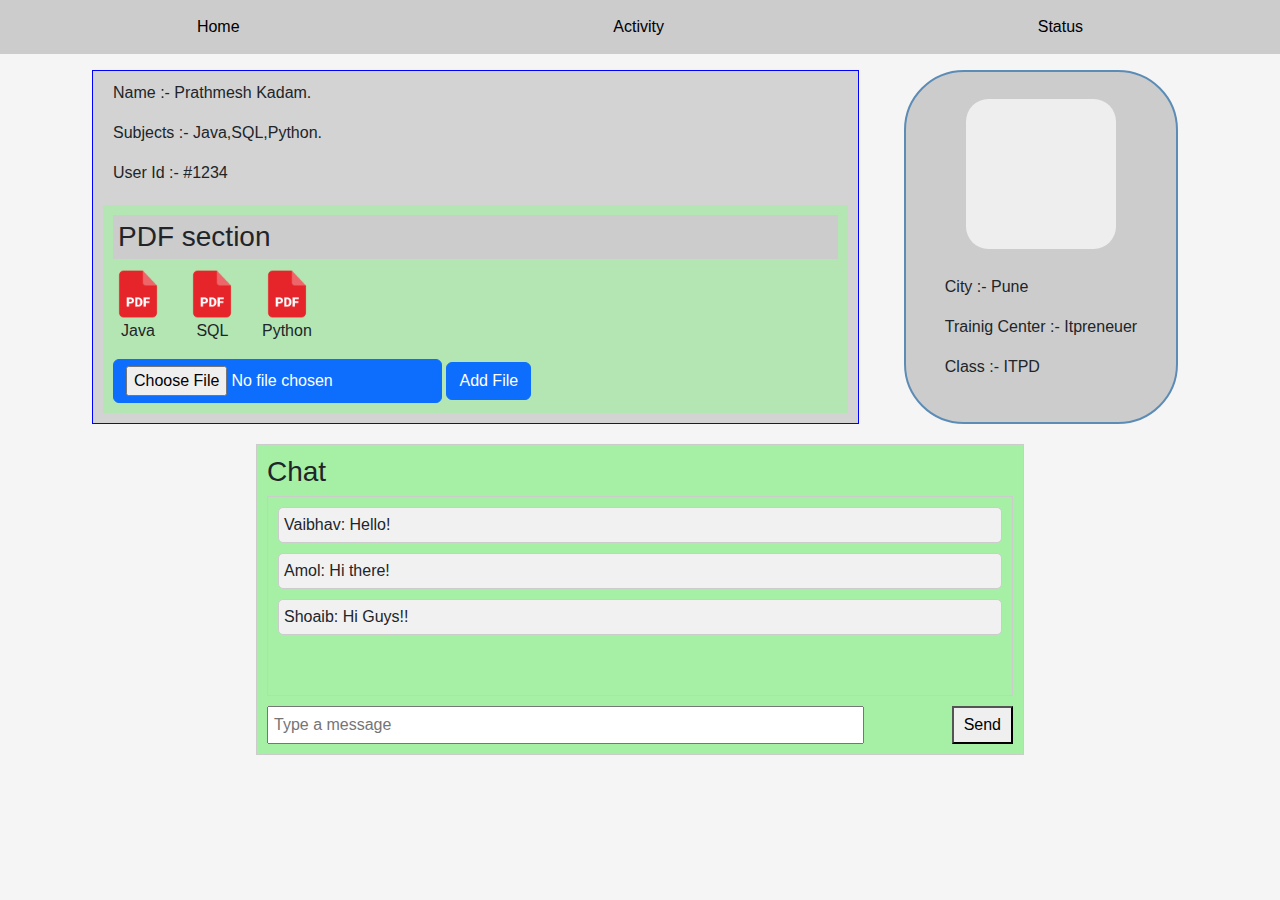
<file: index.html>
<!DOCTYPE html>
<html lang="en">

<head>
    <meta charset="UTF-8">
    <meta name="viewport" content="width=device-width, initial-scale=1.0">
    <title>Home Page</title>
    <link href="https://cdn.jsdelivr.net/npm/bootstrap@5.3.3/dist/css/bootstrap.min.css" rel="stylesheet" integrity="sha384-QWTKZyjpPEjISv5WaRU9OFeRpok6YctnYmDr5pNlyT2bRjXh0JMhjY6hW+ALEwIH" crossorigin="anonymous">
    <link rel="stylesheet" href="styles.css">
</head>

<body>
    <div class="container">
        <div class="navbar">
            <a href="index.html">Home</a>
            <a href="activity.html">Activity</a>
            <a href="status.html">Status</a>
        </div>
        <div class="main">
            <div class="main-content">
                <div class="profile-info">
                    <p>Name :- Prathmesh Kadam.</p>
                    <p>Subjects :- Java,SQL,Python.</p>
                    <p>User Id :- #1234</p>
                </div>
                <div class="pdf-section">
                    <h3>PDF section</h3>
                    <div class="pdf-item">
                        <img src="/Images/pdf-icon.png" alt="PDF Icon">
                        <p>Java</p>
                    </div>
                    <div class="pdf-item">
                        <img src="/Images/pdf-icon.png" alt="PDF Icon">
                        <p>SQL</p>
                    </div>
                    <div class="pdf-item">
                        <img src="/Images/pdf-icon.png" alt="PDF Icon">
                        <p>Python</p>
                    </div>
                    <div class="add-file">
                        <input type="file" class="btn btn-primary" id="pdf-file">
                        <button class="btn btn-primary" onclick="addFile()">Add File</button>
                    </div>
                </div>
            </div>
            <div class="sidebar items">
                <div class="avatar"></div>
                <div class="nm">
                    <p><span class="label">City :-</span> Pune</p>
                    <p><span class="label">Trainig Center :-</span> Itpreneuer</p>
                    <p><span class="label">Class :-</span> ITPD</p>
                </div>
            </div>
        </div>
    </div>
    <div class="chat-section">
        <h3>Chat</h3>
        <div class="chat-box">
            <div class="message">Vaibhav: Hello!</div>
            <div class="message">Amol: Hi there!</div>
            <div class="message">Shoaib: Hi Guys!!</div>
        </div>
        <div class="chat-input">
            <input type="text" id="chat-message" placeholder="Type a message">
            <button onclick="sendMessage()">Send</button>
        </div>
    </div>
    <script src="script.js"></script>
</body>

</html>
</file>
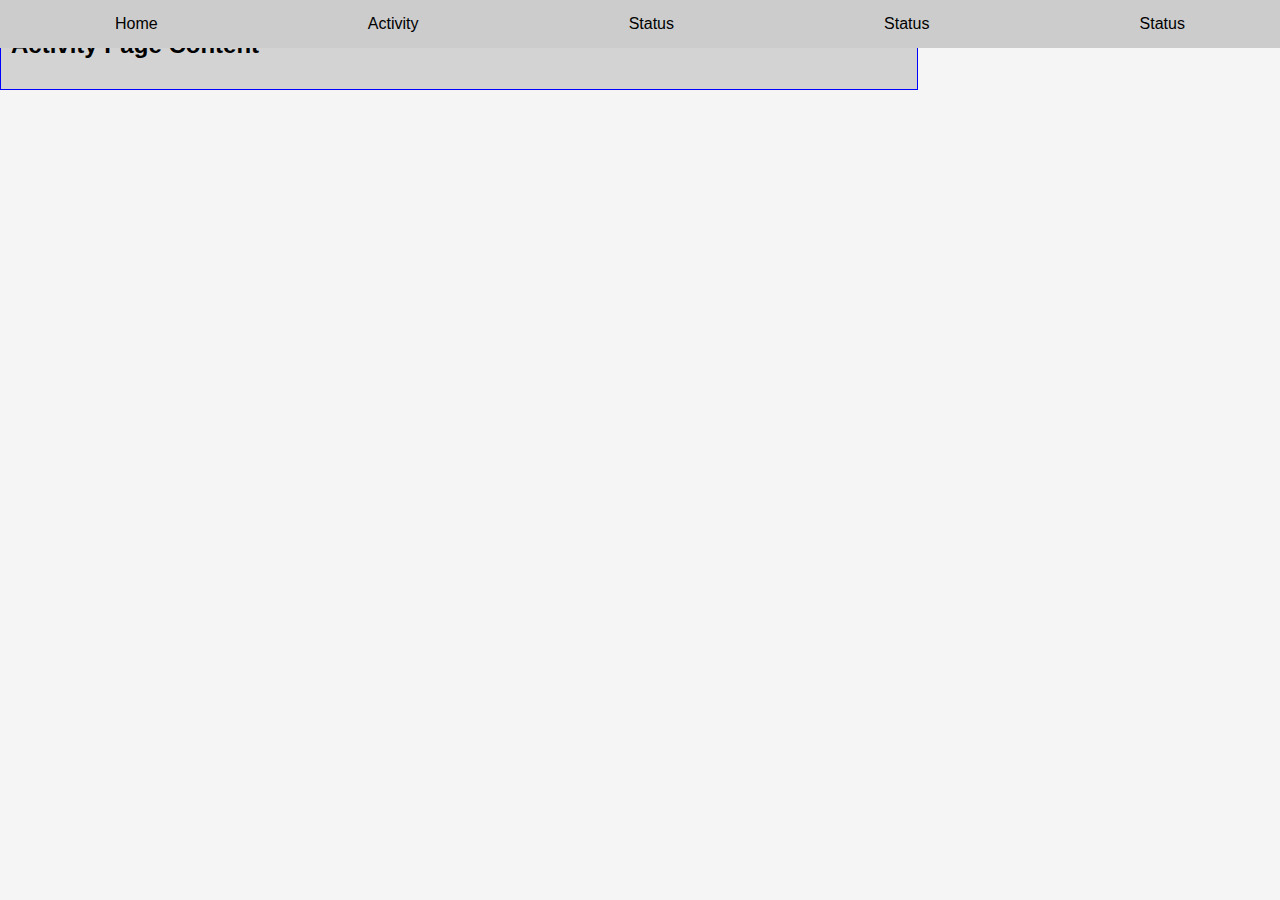
<file: activity.html>
<!DOCTYPE html>
<html lang="en">
<head>
    <meta charset="UTF-8">
    <meta name="viewport" content="width=device-width, initial-scale=1.0">
    <title>Activity Page</title>
    <link rel="stylesheet" href="styles.css">
</head>
<body>
    <div class="container">
        <div class="navbar">
            <a href="index.html">Home</a>
            <a href="activity.html">Activity</a>
            <a href="status.html">Status</a>
            <a href="status.html">Status</a>
            <a href="status.html">Status</a>
        </div>
        <div class="main-content">
            <h2>Activity Page Content</h2>


        </div>
    </div>
</body>
</html>
</file>
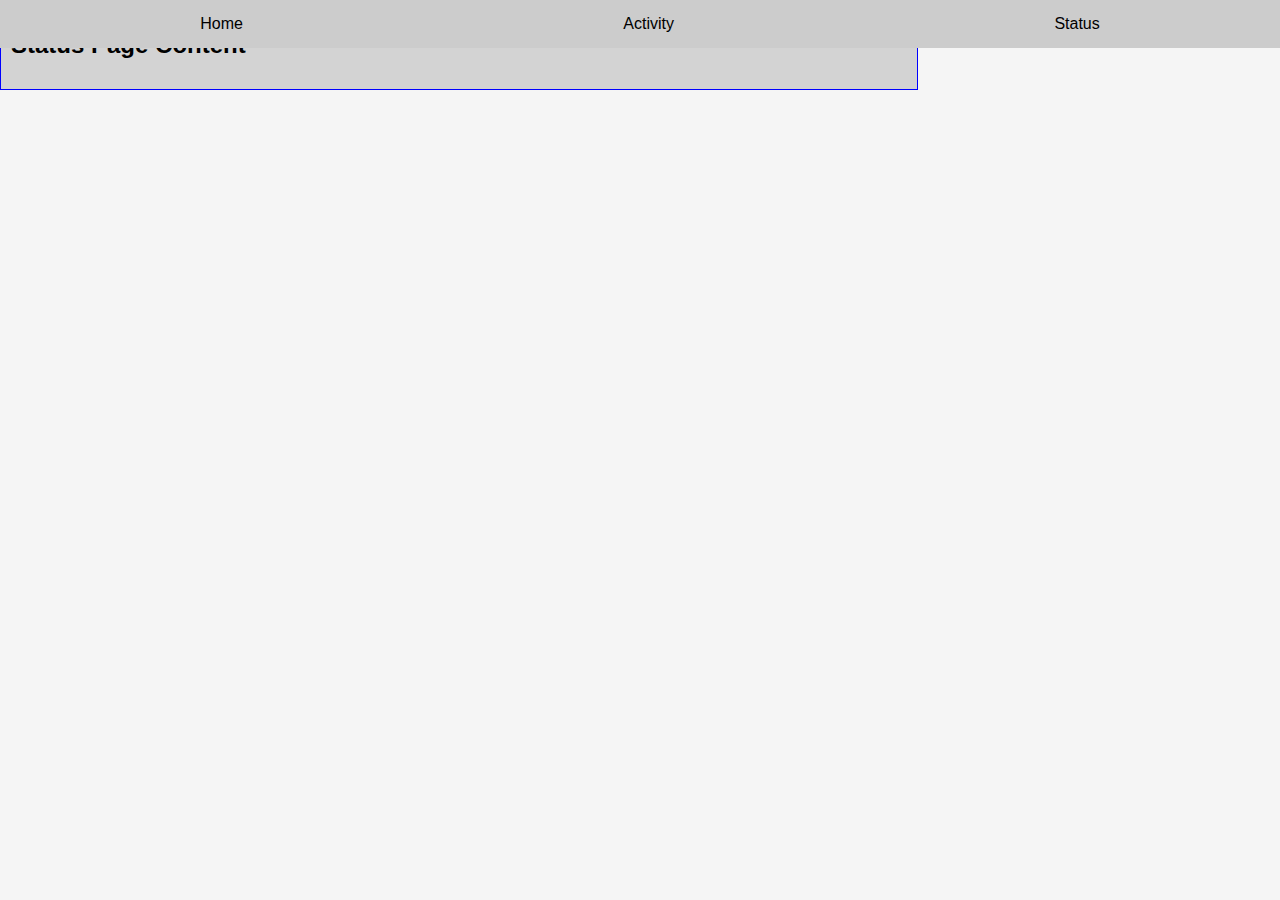
<file: status.html>
<!DOCTYPE html>
<html lang="en">
<head>
    <meta charset="UTF-8">
    <meta name="viewport" content="width=device-width, initial-scale=1.0">
    <title>Status Page</title>
    <link rel="stylesheet" href="styles.css">
</head>
<body>
    <div class="container">
        <div class="navbar">
            <a href="index.html">Home</a>
            <a href="activity.html">Activity</a>
            <a href="status.html">Status</a>
        </div>
        <div class="main-content">
            <h2>Status Page Content</h2>
            <!-- Add your status page content here -->
        </div>
    </div>
</body>
</html>
</file>
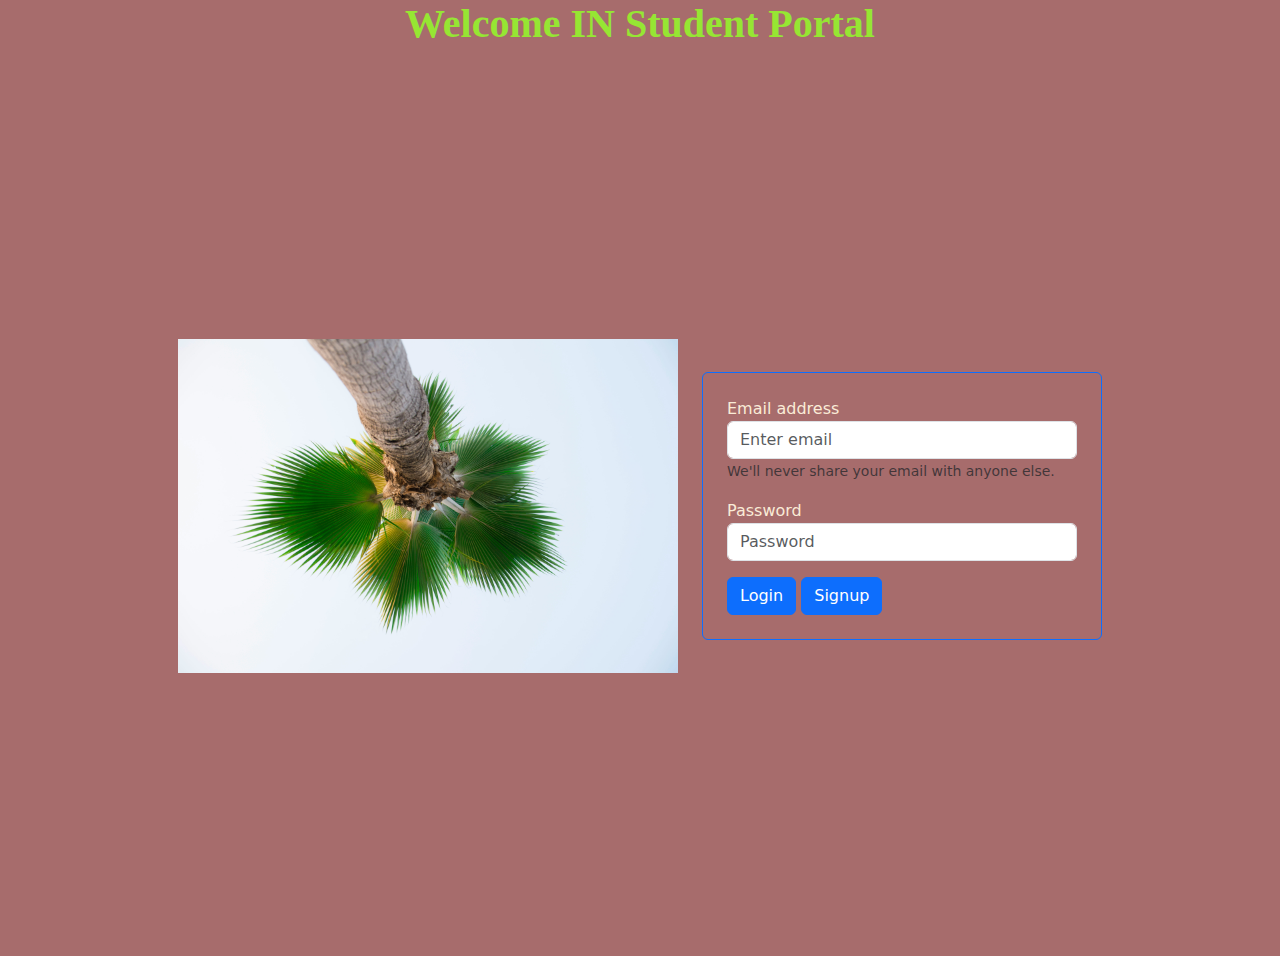
<file: User.html>
<!DOCTYPE html>
<html lang="en">
<head>
    <meta charset="UTF-8">
    <meta name="viewport" content="width=device-width, initial-scale=1.0">
    <title>Login</title>
    <link href="https://cdn.jsdelivr.net/npm/bootstrap@5.3.3/dist/css/bootstrap.min.css" rel="stylesheet" integrity="sha384-QWTKZyjpPEjISv5WaRU9OFeRpok6YctnYmDr5pNlyT2bRjXh0JMhjY6hW+ALEwIH" crossorigin="anonymous">
    <link rel="stylesheet" href="User.css">
    <script>

        function handleSubmit(event) {
            event.preventDefault();
            
            const username = "Prathamesh@123";
            const password = "1234";

            const email = document.querySelector("#exampleInputEmail1").value;
            const pass = document.querySelector("#exampleInputPassword1").value;

            if (username === email && password === pass) {  
                window.location.href = "index.html";
            } else {
                alert("Invalid Credentials");
            }
        }

        function signup(){  
            window.location.href = "Login.html"
        }
    </script>
</head>
<body class="d-flex flex-column">

    <h1 style="color:rgb(150, 230, 51); text-align: center; font-family: cursive; font-weight: bolder;">Welcome IN Student Portal</h1>

  
    <div class="d-flex justify-content-center align-items-center vh-100">
        <img class="img me-4" src="/Images/image1.jpg" alt="">
        <form class="w-100 border border-primary rounded p-4" style="max-width: 400px;">
            <div class="form-group mb-3">
                <label for="exampleInputEmail1">Email address</label>
                <input type="email" class="form-control" id="exampleInputEmail1" aria-describedby="emailHelp" placeholder="Enter email">
                <small id="emailHelp" class="form-text text-muted">We'll never share your email with anyone else.</small>
            </div>
            <div class="form-group mb-3">
                <label for="exampleInputPassword1">Password</label>
                <input type="password" class="form-control" id="exampleInputPassword1" placeholder="Password">
            </div>
            <button type="button" class="btn btn-primary" onclick="handleSubmit(event)">Login</button>
            <button type="button" class="btn btn-primary" onclick="signup(event)">Signup</button>
        </form>
    </div>

    <script src="https://cdn.jsdelivr.net/npm/bootstrap@5.3.3/dist/js/bootstrap.bundle.min.js" integrity="sha384-qj1Uo2FGV2gq4dbqGMLc6O7HOq9ASz4XpDV6p9hQGHLvSNN/6P3mBdA/epmKO1rM" crossorigin="anonymous"></script>
</body>
</html>
</file>
<file: styles.css>
body {
    font-family: Arial, sans-serif;
    margin: 0 ;
    padding:0;
    background-color: #f5f5f5;
}

.container {
    display: flex;
    flex-direction: column;
}

.navbar {
    width: 100%;
    background-color: #ccc;
    padding: 10px;
    display: flex;
    justify-content: space-around;
    position: fixed;
    top: 0;
    left: 0%;
}

.navbar a {
    text-decoration: none;
    color: #000;
    padding: 5px 10px;
}

.main {
    display: flex;
    justify-content: space-between;
    padding: 10px;
    margin-top: 60px;
}

.main-content {
    border: 1px solid blue;
    padding: 10px;
    background-color: #d3d3d3;
    width: 70%;
}

.profile-info {
    margin-bottom: 20px;
    padding-left: 10px;
}

.pdf-section {
    background-color: #b3e6b3;
    padding: 10px;
}

.pdf-section h3 {
    margin-top: 0;
    margin-bottom: 10px;
    background-color: #ccc;
    padding: 5px;
}

.pdf-item {
    display: inline-block;
    text-align: center;
    margin-right: 20px;
}

.pdf-item img {
    display: block;
    margin: 0 auto;
    width: 50px;
    height: 50px;
}

.sidebar {
    background-color: #ccc;
    padding: 10px;
    width: 25%;
    text-align: center;
    margin-right: 10px;
    border: 2px solid #5c8cb5;
    border-radius: 60px;
    display: flex;
    flex-direction: column;
    justify-content: space-evenly;
    align-items: center;
}

.nm{
    text-align: start;
    
}


.avatar {
    width: 150px;
    height: 150px;
    background-color: #eee;
    border-radius: 15%;
    margin: 0 auto 10px;

}

.chat-section {
    border: 1px solid #ccc;
    background-color: #fff;
    padding: 10px;
    width: 60%;
    margin: 10px auto;
    background-color: rgb(165, 240, 165);
}

.chat-box {
    border: 1px solid #ccc;
    padding: 10px;
    height: 200px;
    overflow-y: scroll;
    margin-bottom: 10px;
}

.message {
    margin-bottom: 10px;
    padding: 5px;
    border: 1px solid #ccc;
    border-radius: 5px;
    background-color: #f1f1f1;
}

.chat-input {
    display: flex;
    justify-content: space-between;
}

.chat-input input {
    width: 80%;
    padding: 5px;
}

.chat-input button {
    padding: 5px 10px;
}
</file>
<file: User.css>
body{
    background-color: #a76c6c;
    color: antiquewhite;
    
}
.img{
    max-width: 500px;
    max-height: 500px;
    position: relative;
}

/* .cl{
    color: rgb(28, 211, 174);
} */
</file>
